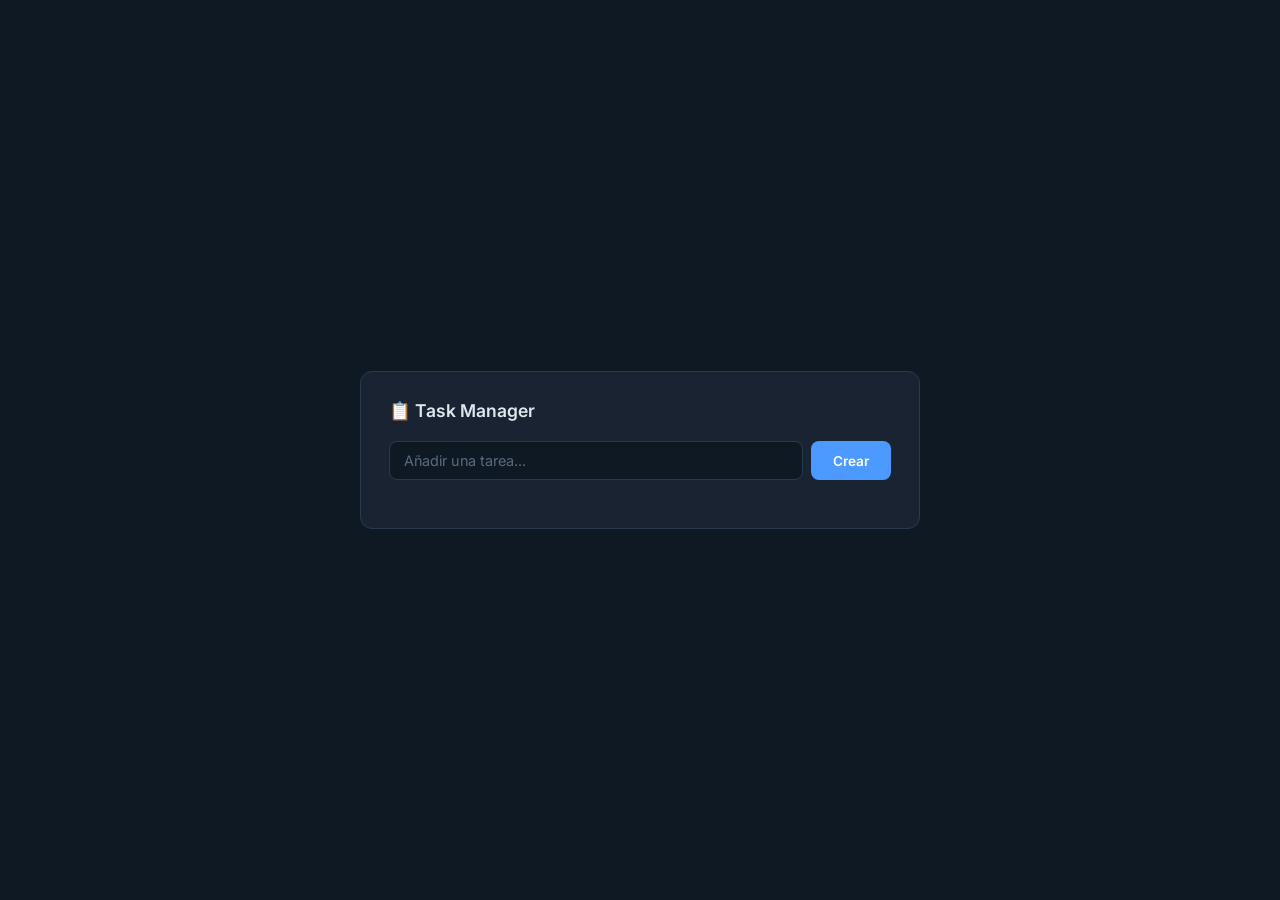
<file: Asignacion14/index.html>
<!DOCTYPE html>
<html lang="es">
<head>
    <meta charset="UTF-8">
    <meta name="viewport" content="width=device-width, initial-scale=1.0">
    <title>Jira Style Task Manager</title>
    <link rel="preconnect" href="https://fonts.googleapis.com">
    <link rel="preconnect" href="https://fonts.gstatic.com" crossorigin>
    <link href="https://fonts.googleapis.com/css2?family=Inter:wght@400;500;600&display=swap" rel="stylesheet">
    <link rel="stylesheet" href="style.css">
</head>
<body>

    <div class="jira-card">
        <h3>📋 Task Manager</h3>

        <div class="input-group">
            <input type="text" id="taskInput" placeholder="Añadir una tarea...">
            <button id="addBtn" class="btn-add">Crear</button>
        </div>

        <!-- Spinner de carga -->
        <div class="loading" id="loading">
            <div class="spinner"></div>
            <span>Cargando tareas...</span>
        </div>

        <!-- Banner de error -->
        <div class="error-banner" id="errorBanner" style="display:none;">
            <span id="errorMessage">Error de conexión</span>
            <button id="errorClose">&times;</button>
        </div>

        <ul id="taskList" class="task-list"></ul>
    </div>

    <!-- Scripts separados en módulos (sin type=module para compatibilidad file://) -->
    <script src="js/state.js"></script>
    <script src="js/ui.js"></script>
    <script src="js/app.js"></script>
</body>
</html>
</file>
<file: Asignacion14/style.css>
/* ========================================
   BASE
   ======================================== */
* {
    margin: 0;
    padding: 0;
    box-sizing: border-box;
}

body {
    font-family: 'Inter', sans-serif;
    background: #0f1923;
    color: #e0e6ed;
    min-height: 100vh;
    display: flex;
    align-items: center;
    justify-content: center;
    padding: 24px;
}

/* ========================================
   CARD PRINCIPAL
   ======================================== */
.jira-card {
    width: 100%;
    max-width: 560px;
    background: #1a2332;
    border: 1px solid #2a3a4e;
    border-radius: 12px;
    padding: 28px;
}

.jira-card h3 {
    font-size: 1.1rem;
    font-weight: 600;
    margin-bottom: 20px;
}

/* ========================================
   INPUT
   ======================================== */
.input-group {
    display: flex;
    gap: 8px;
    margin-bottom: 20px;
}

#taskInput {
    flex: 1;
    padding: 10px 14px;
    background: #0f1923;
    border: 1px solid #2a3a4e;
    border-radius: 8px;
    color: #e0e6ed;
    font-family: inherit;
    font-size: 0.9rem;
    outline: none;
    transition: border-color 0.2s;
}

#taskInput:focus {
    border-color: #4C9AFF;
}

#taskInput::placeholder {
    color: #5a6a7e;
}

.btn-add {
    padding: 10px 22px;
    background: #4C9AFF;
    color: white;
    border: none;
    border-radius: 8px;
    font-family: inherit;
    font-size: 0.85rem;
    font-weight: 600;
    cursor: pointer;
    transition: background 0.2s;
}

.btn-add:hover {
    background: #3a8af5;
}

.btn-add:disabled {
    opacity: 0.5;
    cursor: not-allowed;
}

/* ========================================
   LOADING
   ======================================== */
.loading {
    display: none;
    align-items: center;
    justify-content: center;
    gap: 10px;
    padding: 32px;
    color: #5a6a7e;
    font-size: 0.85rem;
}

.spinner {
    width: 24px;
    height: 24px;
    border: 3px solid #2a3a4e;
    border-top-color: #4C9AFF;
    border-radius: 50%;
    animation: spin 0.7s linear infinite;
}

@keyframes spin {
    to { transform: rotate(360deg); }
}

/* ========================================
   ERROR BANNER
   ======================================== */
.error-banner {
    display: none;
    align-items: center;
    gap: 8px;
    padding: 10px 14px;
    margin-bottom: 12px;
    background: rgba(248, 81, 73, 0.1);
    border: 1px solid rgba(248, 81, 73, 0.25);
    border-radius: 8px;
    color: #f85149;
    font-size: 0.82rem;
}

.error-banner span {
    flex: 1;
}

.error-banner button {
    background: none;
    border: none;
    color: #f85149;
    font-size: 1.1rem;
    cursor: pointer;
}

/* ========================================
   TASK LIST
   ======================================== */
.task-list {
    list-style: none;
}

.task-item {
    display: flex;
    align-items: center;
    gap: 12px;
    padding: 12px 14px;
    margin-bottom: 6px;
    background: #15202d;
    border-radius: 8px;
    cursor: pointer;
    transition: background 0.2s;
}

.task-item:hover {
    background: #1e2d3d;
}

/* Completed */
.task-item.completed span {
    text-decoration: line-through;
    color: #5a6a7e;
}

.task-item span {
    flex: 1;
    font-size: 0.88rem;
}

/* Action buttons */
.actions {
    display: flex;
    gap: 4px;
    opacity: 0;
    transition: opacity 0.15s;
}

.task-item:hover .actions {
    opacity: 1;
}

.btn-edit,
.btn-delete {
    width: 28px;
    height: 28px;
    display: flex;
    align-items: center;
    justify-content: center;
    border: none;
    border-radius: 6px;
    cursor: pointer;
    font-size: 0.85rem;
    background: transparent;
    color: #5a6a7e;
    transition: all 0.15s;
}

.btn-edit:hover {
    background: rgba(76, 154, 255, 0.15);
    color: #4C9AFF;
}

.btn-delete:hover {
    background: rgba(248, 81, 73, 0.15);
    color: #f85149;
}

/* ========================================
   RESPONSIVE
   ======================================== */
@media (max-width: 480px) {
    .jira-card {
        padding: 20px;
    }

    .actions {
        opacity: 1;
    }
}
</file>
